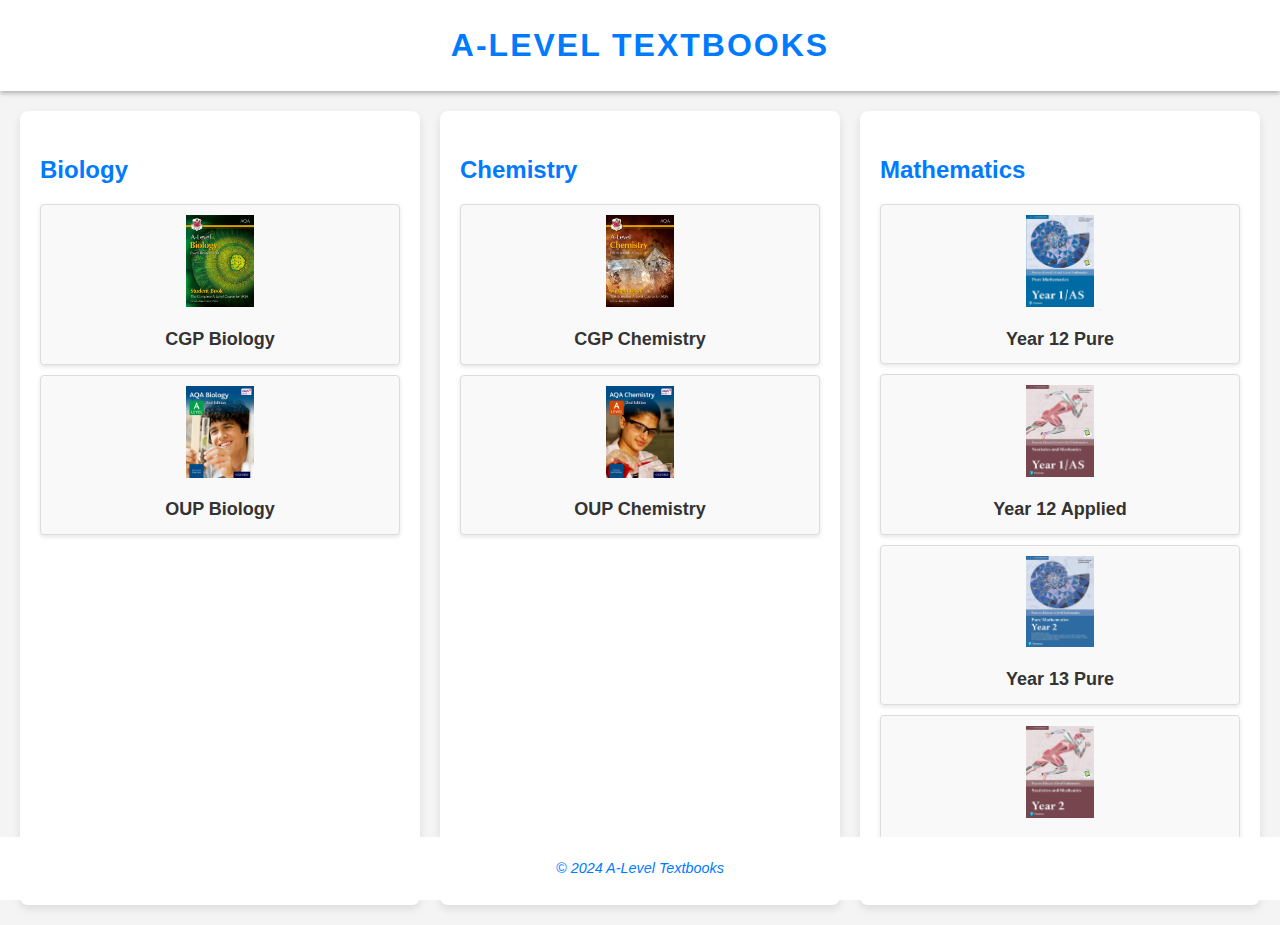
<file: index.html>
<!DOCTYPE html>
<html lang="en">
<head>
    <meta charset="UTF-8">
    <meta name="viewport" content="width=device-width, initial-scale=1.0">
    <title>A-Level Textbooks</title>
    <link rel="icon" href="images/favicon.ico" type="image/x-icon">
    <link rel="stylesheet" href="styles.css">
</head>
<body>
    <header>
        <h1>A-Level Textbooks</h1>
    </header>
    
    <main>
        <section class="subject">
            <h2>Biology</h2>
            <div class="book">
                <a href="pdfs/CGP-biology.pdf">
                    <img src="images/CGP-Biology.jpg" alt="CGP Biology Cover">
                    <h3>CGP Biology</h3>
                </a>
            </div>
            <div class="book">
                <a href="pdfs/OUP-Biology.pdf">
                    <img src="images/OUP-Biology.jpg" alt="OUP Biology Cover">
                    <h3>OUP Biology</h3>
                </a>
            </div>
        </section>

        <section class="subject">
            <h2>Chemistry</h2>
            <div class="book">
                <a href="pdfs/CGP-chemistry.pdf">
                    <img src="images/CGP-Chemistry.jpg" alt="CGP Chemistry Cover">
                    <h3>CGP Chemistry</h3>
                </a>
            </div>
            <div class="book">
                <a href="pdfs/OUP-chemistry.pdf">
                    <img src="images/OUP-Chemistry.jpg" alt="OUP Chemistry Cover">
                    <h3>OUP Chemistry</h3>
                </a>
            </div>
        </section>

        <section class="subject">
            <h2>Mathematics</h2>
            <div class="book">
                <a href="pdfs/Year12-Pure.pdf">
                    <img src="images/Year12-Pure.jpg" alt="Year 12 Pure">
                    <h3>Year 12 Pure</h3>
                </a>
            </div>
            <div class="book">
                <a href="pdfs/Year12-Applied.pdf">
                    <img src="images/Year12-Applied.jpg" alt="Year 12 Applied">
                    <h3>Year 12 Applied</h3>
                </a>
            </div>
            <div class="book">
                <a href="pdfs/Year13-Pure.pdf">
                    <img src="images/Year13-Pure.jpg" alt="Year 13 Pure">
                    <h3>Year 13 Pure</h3>
                </a>
            </div>
            <div class="book">
                <a href="pdfs/Year13-Applied.pdf">
                    <img src="images/Year13-Applied.jpg" alt="Year 13 Applied">
                    <h3>Year 13 Applied</h3>
                </a>
            </div>
        </section>
    </main>

    <footer>
        <p>© 2024 A-Level Textbooks</p>
    </footer>
</body>
</html>
</file>
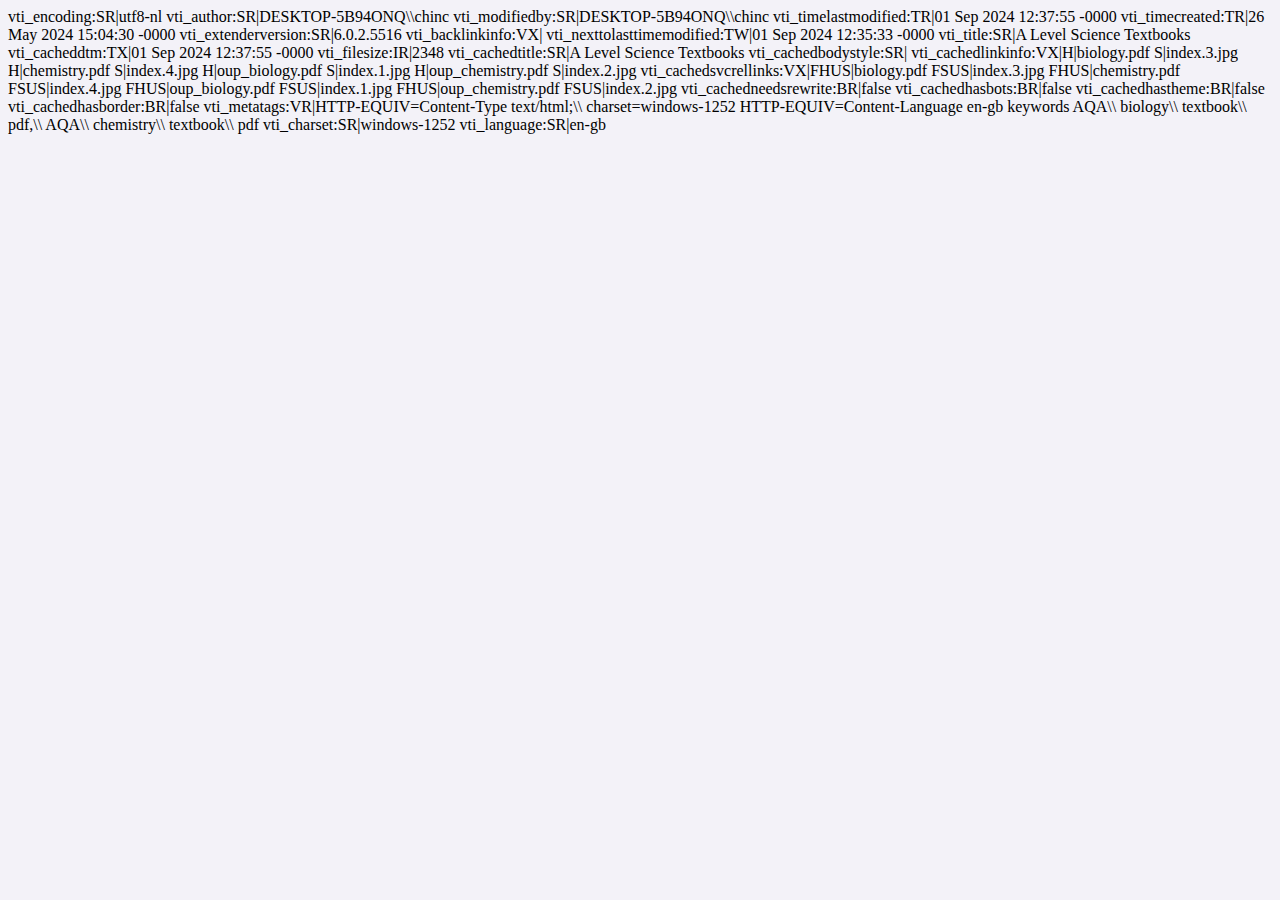
<file: _vti_cnf/index.htm>
vti_encoding:SR|utf8-nl
vti_author:SR|DESKTOP-5B94ONQ\\chinc
vti_modifiedby:SR|DESKTOP-5B94ONQ\\chinc
vti_timelastmodified:TR|01 Sep 2024 12:37:55 -0000
vti_timecreated:TR|26 May 2024 15:04:30 -0000
vti_extenderversion:SR|6.0.2.5516
vti_backlinkinfo:VX|
vti_nexttolasttimemodified:TW|01 Sep 2024 12:35:33 -0000
vti_title:SR|A Level Science Textbooks
vti_cacheddtm:TX|01 Sep 2024 12:37:55 -0000
vti_filesize:IR|2348
vti_cachedtitle:SR|A Level Science Textbooks
vti_cachedbodystyle:SR|<body bgcolor="#F3F2F8" style="background-attachment: fixed">
vti_cachedlinkinfo:VX|H|biology.pdf S|index.3.jpg H|chemistry.pdf S|index.4.jpg H|oup_biology.pdf S|index.1.jpg H|oup_chemistry.pdf S|index.2.jpg
vti_cachedsvcrellinks:VX|FHUS|biology.pdf FSUS|index.3.jpg FHUS|chemistry.pdf FSUS|index.4.jpg FHUS|oup_biology.pdf FSUS|index.1.jpg FHUS|oup_chemistry.pdf FSUS|index.2.jpg
vti_cachedneedsrewrite:BR|false
vti_cachedhasbots:BR|false
vti_cachedhastheme:BR|false
vti_cachedhasborder:BR|false
vti_metatags:VR|HTTP-EQUIV=Content-Type text/html;\\ charset=windows-1252 HTTP-EQUIV=Content-Language en-gb keywords AQA\\ biology\\ textbook\\ pdf,\\ AQA\\ chemistry\\ textbook\\ pdf
vti_charset:SR|windows-1252
vti_language:SR|en-gb
</file>
<file: styles.css>
/* Base styles */
body {
    font-family: Arial, sans-serif;
    line-height: 1.6;
    margin: 0;
    padding: 0;
    background-color: #f4f4f4;
    color: #333;
}

/* Header */
header {
    background: #fff; /* Same as book sections */
    color: #007BFF; /* Use the subject heading color for text */
    text-align: center;
    padding: 20px 10px;
    box-shadow: 0 2px 5px rgba(0,0,0,0.3); /* Subtle shadow for lift */
}

header h1 {
    font-size: 2em;
    margin: 0;
    font-weight: 700;
    text-transform: uppercase;
    letter-spacing: 2px;
}

/* Main content styles */
main {
    display: grid;
    gap: 20px;
    padding: 20px;
    grid-template-columns: repeat(auto-fit, minmax(300px, 1fr));
}

.subject {
    background: #fff;
    padding: 20px;
    border-radius: 8px;
    box-shadow: 0 4px 8px rgba(0,0,0,0.1);
    transition: all 0.3s ease;
}

.subject h2 {
    color: #007BFF;
    margin-bottom: 15px;
}

.book {
    border: 1px solid #ddd;
    padding: 10px;
    margin: 10px 0;
    border-radius: 4px;
    background: #f9f9f9;
    text-align: center;
    box-shadow: 0 2px 4px rgba(0,0,0,0.1);
    transition: all 0.3s ease;
}

.book img {
    max-width: 20%;
    height: auto;
    margin-bottom: 10px;
    transition: transform 0.3s ease;
}

.book h3 {
    margin: 0;
    font-size: 18px;
}

.book a {
    color: inherit;
    text-decoration: none;
    display: block;
}

.book a:hover {
    color: #007BFF;
}

/* Hover effects for books */
.book:hover {
    background-color: #e9e9e9;
    box-shadow: 0 8px 16px rgba(0,0,0,0.2);
}

.book img:hover {
    transform: scale(1.05);
}

/* Enhanced hover for subject */
.subject:hover {
    box-shadow: 0 8px 16px rgba(0,0,0,0.2);
    transform: translateY(-2px);
}

/* Footer */
footer {
    background: #fff; /* Same as book sections */
    color: #007BFF; /* Use the subject heading color for text */
    text-align: center;
    padding: 20px 0;
    position: fixed;
    width: 100%;
    bottom: 0;
}

footer p {
    margin: 0;
    font-size: 0.9em;
    font-style: italic;
}

/* Responsive design */
@media (max-width: 767px) {
    footer {
        position: static;
    }

    header h1 {
        font-size: 1.5em;
        letter-spacing: 1px;
    }
}

/* Mobile adjustments */
@media (max-width: 480px) {
    header h1 {
        font-size: 1.5em;
    }

    .book h3 {
        font-size: 16px;
    }
}
</file>
